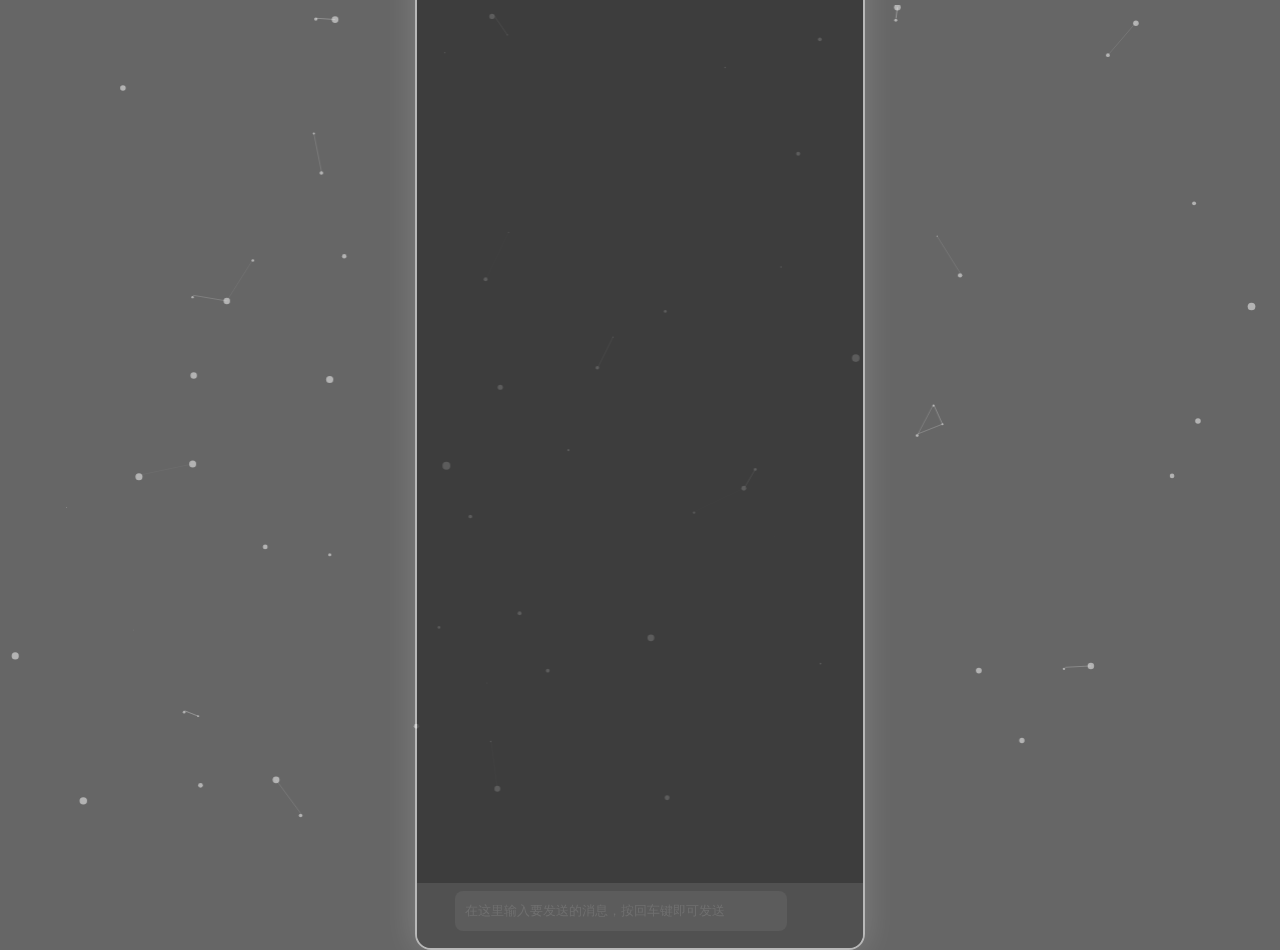
<file: index.html>
<!DOCTYPE html>
<html lang="en">
  <head>
    <meta charset="UTF-8" />
    <meta name="viewport" content="width=device-width, initial-scale=1.0" />
    <title>聊天-ChatRobot</title>
    <link rel="stylesheet" href="./css/common.css" />
    <link rel="stylesheet" href="./css/index.css" />
  </head>
  <body>
    <div id="particles-js"></div>
    <div class="container">
      <div class="chatArea">
        <div class="topTitle">
          <i id="logout" class="iconfont">&#xe685;</i>
          <h1>菲菲</h1>
          <i class="iconfont">&#xe66e;</i>
        </div>
        <div class="messageContent"></div>
        <form class="sendMessage">
          <i class="iconfont">&#xe678;</i>
          <input
            type="text"
            id="txtMsg"
            name="content"
            placeholder="在这里输入要发送的消息，按回车键即可发送"
          />
          <button>发送</button>
          <i class="iconfont">&#xe66a;</i>
          <i class="iconfont">&#xe664;</i>
        </form>
      </div>
    </div>
    <script src="./js/config.js"></script>
    <script src="./js/particles.min.js"></script>
    <script src="./js/api.js"></script>
    <script src="./js/common.js"></script>
    <script src="./js/index.js"></script>
  </body>
</html>
</file>
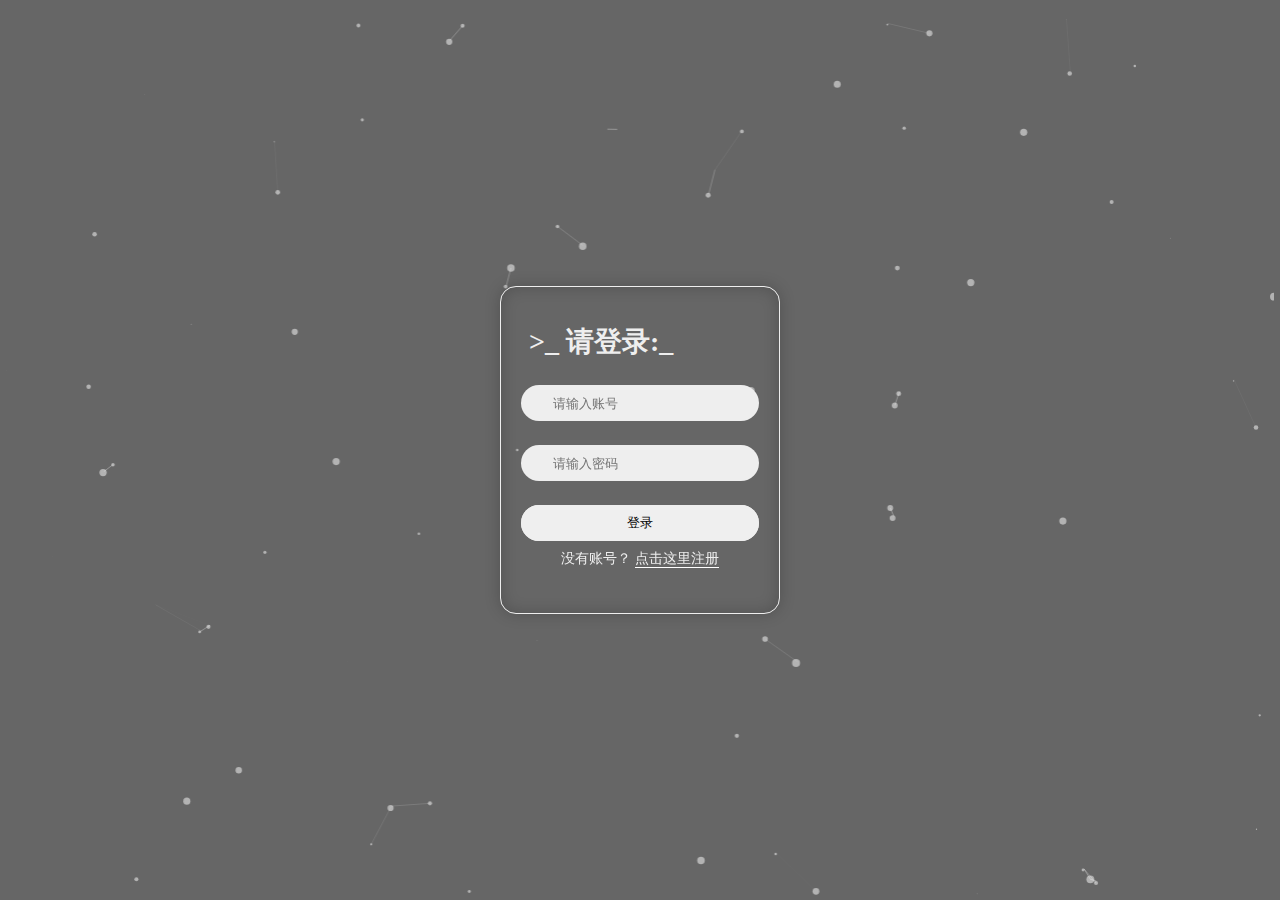
<file: login.html>
<!DOCTYPE html>
<html lang="en">
  <head>
    <meta charset="UTF-8" />
    <meta name="viewport" content="width=device-width, initial-scale=1.0" />
    <title>登录-ChatRobot</title>
    <link rel="stylesheet" href="./css/common.css" />
    <link rel="stylesheet" href="./css/user.css" />
  </head>
  <body>
    <div id="particles-js"></div>
    <div class="container">
      <form class="userForm">
        <h1 class="title">>_ 请登录:<span>_</span></h1>
        <div class="form-group">
          <i class="iconfont">&#xe60a;</i>
          <input id="txtLoginId" name="loginId" type="text" max="20" placeholder="请输入账号" class="txt" />
          <p class="err"></p>
        </div>
        <div class="form-group">
          <i class="iconfont">&#xe8b2;</i>
          <input
            id="txtLoginPwd"
            name="loginPwd"
            type="password"
            max="20"
            placeholder="请输入密码"
            class="txt"
          />
          <p class="err"></p>
        </div>
        <div class="form-group">
          <button class="submit">登录</button>
        </div>
        <div class="form-group">
          <p class="msg">
            没有账号？
            <a href="./register.html">点击这里注册</a>
          </p>
        </div>
      </form>
    </div>
    <script src="./js/config.js"></script>
    <script src="./js/particles.min.js"></script>
    <script src="./js/api.js"></script>
    <script src="./js/common.js"></script>
    <script src="./js/login.js"></script>
  </body>
</html>
</file>
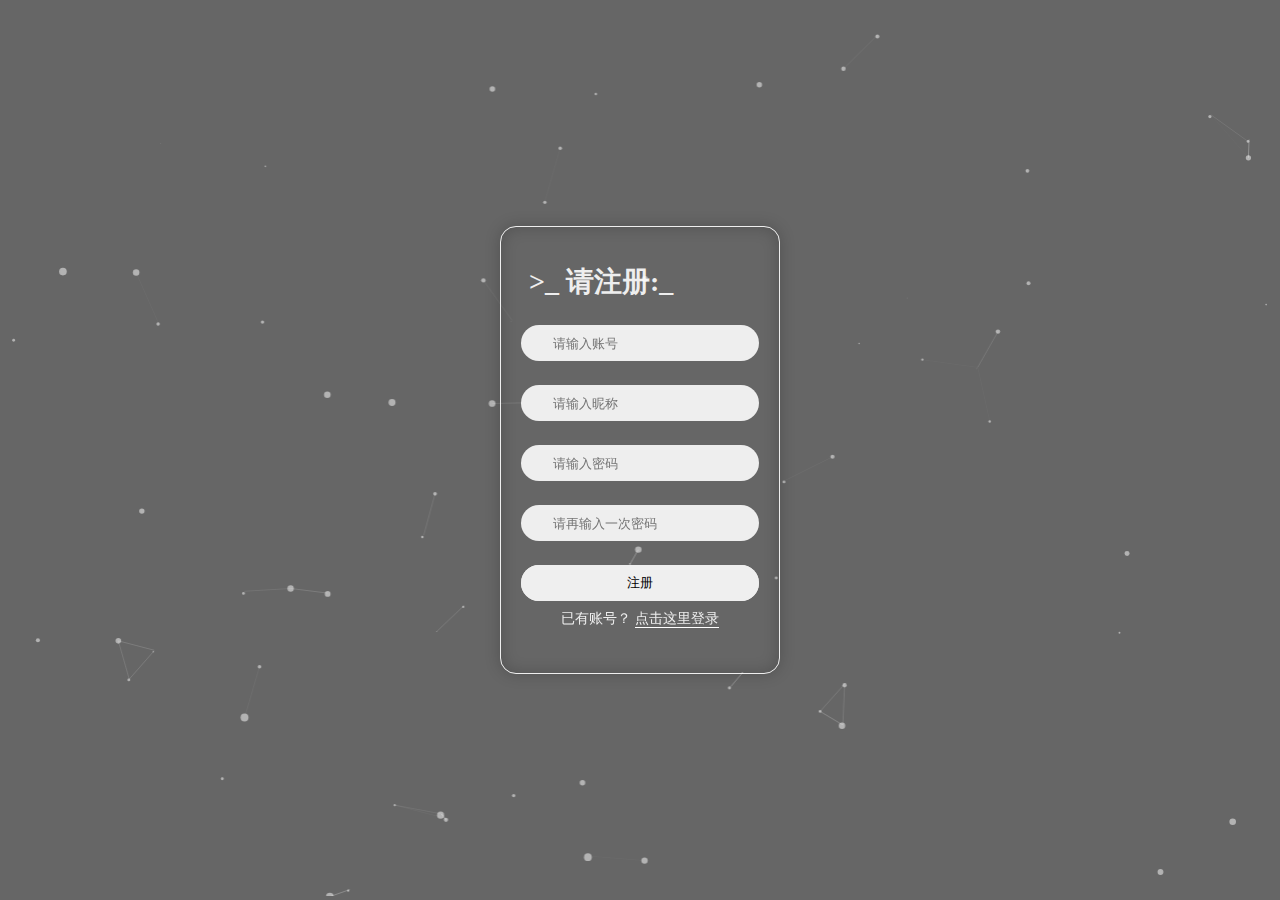
<file: register.html>
<!DOCTYPE html>
<html lang="en">
  <head>
    <meta charset="UTF-8" />
    <meta name="viewport" content="width=device-width, initial-scale=1.0" />
    <title>注册-ChatRobot</title>
    <link rel="stylesheet" href="./css/common.css" />
    <link rel="stylesheet" href="./css/user.css" />
  </head>
  <body>
    <div id="particles-js"></div>
    <div class="container">
      <form class="userForm">
        <h1 class="title">>_ 请注册:<span>_</span></h1>
        <div class="form-group">
          <i class="iconfont">&#xe60a;</i>
          <input id="txtLoginId" name="loginId" type="text" max="20" placeholder="请输入账号" class="txt" />
          <p class="err"></p>
        </div>
        <div class="form-group">
          <i class="iconfont">&#xe626;</i>
          <input id="txtNickname" name="nickname" type="text" max="20" placeholder="请输入昵称" class="txt" />
          <p class="err"></p>
        </div>
        <div class="form-group">
          <i class="iconfont">&#xe8b2;</i>
          <input
            id="txtLoginPwd"
            name="loginPwd"
            type="password"
            max="20"
            placeholder="请输入密码"
            class="txt"
          />
          <p class="err"></p>
        </div>
        <div class="form-group">
          <i class="iconfont">&#xe8b2;</i>
          <input
            type="password"
            id="txtLoginPwdConfirm"
            max="20"
            placeholder="请再输入一次密码"
            class="txt"
          />
          <p class="err"></p>
        </div>
        <div class="form-group">
          <button class="submit">注册</button>
        </div>
        <div class="form-group">
          <p class="msg">
            已有账号？
            <a href="./login.html">点击这里登录</a>
          </p>
        </div>
      </form>
    </div>
    <script src="./js/config.js"></script>
    <script src="./js/particles.min.js"></script>
    <script src="./js/api.js"></script>
    <script src="./js/common.js"></script>
    <script src="./js/register.js"></script>
  </body>
</html>
</file>
<file: css/common.css>
/* 字体图标 */
@font-face {
  font-family: "iconfont"; /* Project id 4625212 */
  src: url("//at.alicdn.com/t/c/font_4625212_guy9t0p0xgi.woff2?t=1721288364841") format("woff2"),
    url("//at.alicdn.com/t/c/font_4625212_guy9t0p0xgi.woff?t=1721288364841") format("woff"),
    url("//at.alicdn.com/t/c/font_4625212_guy9t0p0xgi.ttf?t=1721288364841") format("truetype");
}
.iconfont {
  font-family: "iconfont" !important;
  font-size: 16px;
  font-style: normal;
  -webkit-font-smoothing: antialiased;
  -webkit-text-stroke-width: 0.2px;
  -moz-osx-font-smoothing: grayscale;
}

* {
  margin: 0;
  padding: 0;
  list-style: none;
  box-sizing: border-box;
}
body {
  background-color: #666;
  width: 100vw;
  height: 100vh;
  display: flex;
  justify-content: center;
  align-items: center;
}
.container {
  width: 1100px;
  height: 800px;
  display: flex;
  justify-content: center;
  align-items: center;
}

/* 粒子 */
#particles-js {
  position: absolute;
  width: 99%;
  height: 99%;
  background-size: cover;
  background-position: 50% 50%;
}

/* 模态 */
#modal {
  position: absolute;
  width: 100%;
  height: 100%;
  background-color: rgba(0, 0, 0, 0.8);
  z-index: 1000;
  display: flex;
  justify-content: center;
  align-items: center;
}
.dialog {
  position: absolute;
  min-width: 200px;
  padding: 0 30px;
  height: 120px;
  background-color: rgba(102, 102, 102, 0.8);
  border-radius: 8px;
  display: flex;
  flex-direction: column;
  align-items: center;
  justify-content: center;
  border: 1px solid #eee;
  box-shadow: 0 0 15px rgba(255, 255, 255, 0.2);
  font-family: "幼圆";
}
.dialog h2 {
  color: #eee;
  font-weight: normal;
  font-size: 22px;
  padding: 15px 0 10px 0;
}
.dialog button {
  border: none;
  outline: none;
  margin: 10px 0;
  width: 60px;
  height: 30px;
  border-radius: 6px;
  cursor: pointer;
}
</file>
<file: css/index.css>
/* 粒子 */
#particles-js {
  z-index: -10;
}

.container {
  width: 450px;
  height: 1000px;
  align-items: stretch;
}
#particles-js {
  pointer-events: none;
}
.chatArea {
  flex: 1 1 auto;
  display: flex;
  flex-direction: column;
  border-radius: 16px;
  overflow: hidden;
  opacity: 0.6;
  transition: 0.5s;
  border: 2px solid #eee;
  box-shadow: 0 0 32px rgba(255, 255, 255, 0.3);
}

.chatArea:hover {
  opacity: 1;
  box-shadow: 0 0 16px rgba(0, 0, 0, 0.3);
}
/* 头部 */
.topTitle {
  flex-shrink: 0;
  height: 50px;
  display: flex;
  justify-content: space-between;
  align-items: center;
  color: #eee;
  background-color: #222;
  padding: 0 10px;
  letter-spacing: 2px;
}
.topTitle h1 {
  font-size: 20px;
  font-weight: normal;
  user-select: none;
}
.topTitle .iconfont {
  font-size: 28px;
  font-weight: 100;
  cursor: pointer;
  user-select: none;
}
/* 内容 */
.messageContent {
  flex-grow: 1;
  display: flex;
  flex-direction: column;
  align-items: stretch;
  background-color: #222;
  width: 100%;
  overflow: auto;
  scroll-behavior: smooth;
}
.messageContent::-webkit-scrollbar {
  display: none;
}
.chatDate {
  text-align: center;
  color: #666;
  font-size: 14px;
  margin: 15px 0 30px 0;
}
.chatItem {
  display: flex;
  margin: 10px 0;
}
.chatItem .chatParty {
  margin: 0 15px;
  flex-shrink: 0;
  color: #333;
  display: flex;
  justify-content: center;
  align-items: center;
  font-size: 32px;
  width: 45px;
  height: 45px;
  background-color: #eee;
  font-family: "Comic Sans MS", "幼圆", Arial, Helvetica, sans-serif;
  border-radius: 8px;
}
.chatItem .chatContent {
  max-width: 65%;
  line-height: 24px;
  flex-wrap: wrap;
  align-items: center;
  background-color: #555;
  border-radius: 8px;
  padding: 10px;
  color: #eee;
  position: relative;
}
.chatItem .chatContent::before {
  content: "";
  position: absolute;
  height: 10px;
  width: 10px;
  top: 0;
  left: 0;
  transform: translate(-50%, 18px) rotate(45deg);
  background-color: #555;
}
.chatItem.me {
  flex-direction: row-reverse;
}
.chatItem.me .chatParty {
  margin: 0 15px;
}
.chatItem.me .chatContent {
  background-color: #2ba245;
  margin: 0;
  color: #222;
}
.chatItem.me .chatContent::before {
  top: 0;
  left: 100%;
  background-color: #2ba245;
}
/* 发送消息 */
.sendMessage {
  flex-shrink: 0;
  display: flex;
  justify-content: space-between;
  align-items: center;
  height: 65px;
  background-color: #444;
  padding-bottom: 10px;
}
.sendMessage .iconfont {
  font-size: 28px;
  font-weight: 100;
  padding: 0 8px;
  color: #eee;
  cursor: pointer;
  user-select: none;
}
.sendMessage input {
  color: #eee;
  outline: none;
  border: none;
  flex-grow: 8;
  height: 40px;
  padding-left: 10px;
  background-color: #555;
  border-radius: 8px;
}
.sendMessage button {
  width: 0;
  font-size: 0;
  border: none;
  outline: none;
}
</file>
<file: css/user.css>
.userForm {
  color: #666;
  display: flex;
  justify-content: center;
  align-items: center;
  flex-direction: column;
  min-width: 280px;
  padding: 36px 20px;
  border: 1px solid #eee;
  border-radius: 16px;
  background-color: transparent;
  box-shadow: 0 0 16px rgba(0, 0, 0, 0.2), inset 0 0 16px rgba(0, 0, 0, 0.2);
}
.userForm .title {
  padding-left: 8px;
  width: 100%;
  font-size: 28px;
  color: #eee;
  user-select: none;
  font-family: "幼圆";
}
.userForm .title span {
  animation: flash ease-in-out 0.25s alternate infinite;
}
@keyframes flash {
  0% {
    opacity: 0;
  }
  100% {
    opacity: 1;
  }
}
.userForm .title .iconfont {
  font-size: 36px;
  color: #eee;
}
.userForm .iconfont {
  font-size: 24px;
  padding-left: 8px;
}
.userForm .form-group {
  display: flex;
  align-items: center;
  justify-content: center;
  height: 36px;
  background-color: #eee;
  width: 100%;
  border-radius: 18px;
  margin-top: 24px;
  position: relative;
}
.userForm .form-group .txt {
  flex-grow: 1;
  background-color: transparent;
  padding-left: 5px;
  height: 100%;
  border: none;
  outline: none;
}
.userForm .form-group .err {
  position: absolute;
  font-size: 12px;
  top: 38px;
  left: 14px;
}
.userForm .form-group .err.right {
  color: #2ba245;
}
.userForm .form-group .err.fault {
  color: #f20;
}
.userForm .form-group .submit {
  height: 100%;
  border: none;
  outline: none;
  flex-grow: 1;
  padding: 0 18px;
  border-radius: 18px;
  cursor: pointer;
}
.userForm .form-group:last-child {
  background-color: transparent;
  margin: 0;
  padding: 0;
  font-size: 14px;
  color: #eee;
  font-weight: 200;
}
.userForm .form-group:last-child a {
  display: inline-block;
  color: #eee;
  text-decoration: none;
  height: 18px;
  border-bottom: 1px solid #fff;
}
</file>
